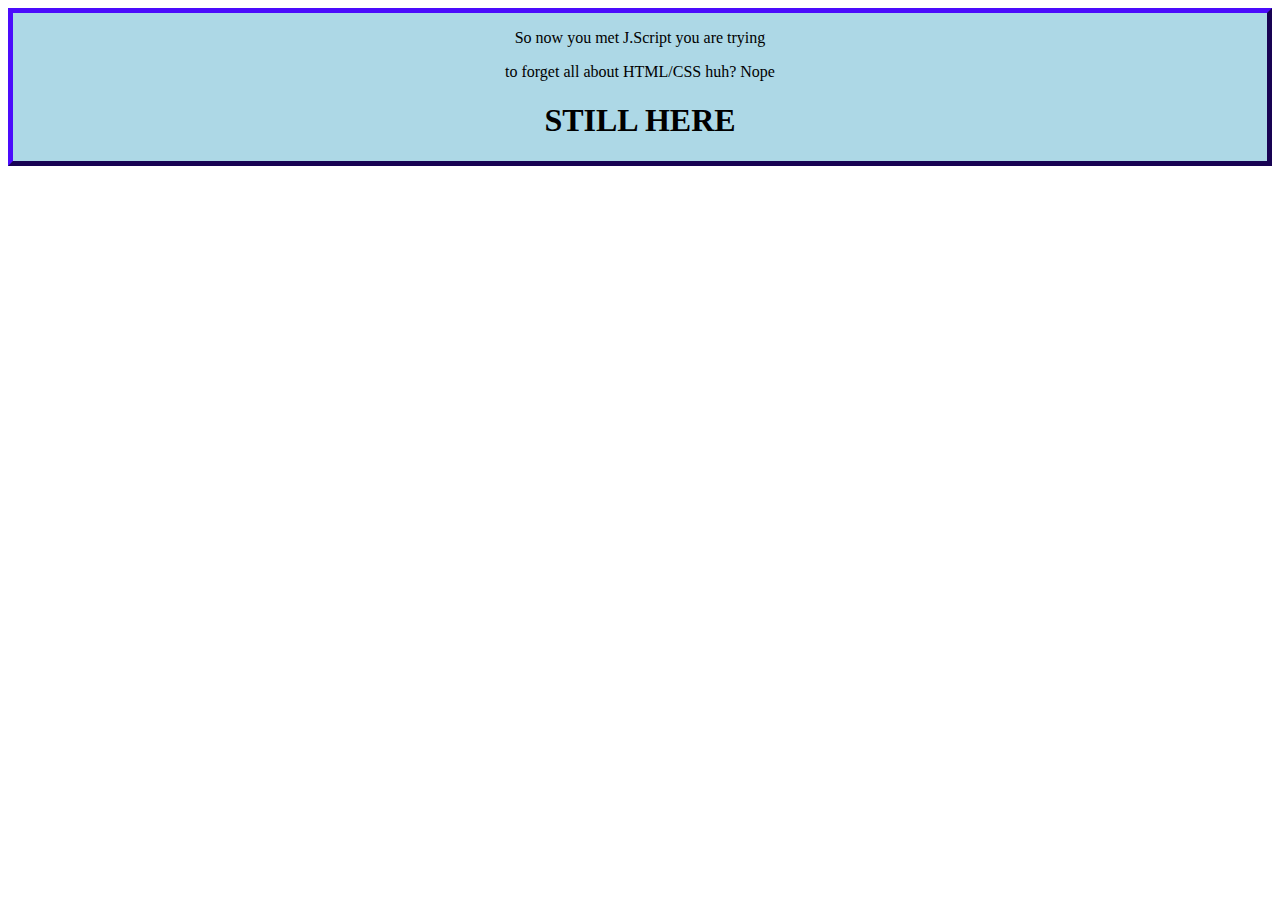
<file: Lesson 1/index.html>
<!DOCTYPE html>
<html lang="en">
<head>
    <meta charset="UTF-8">
    <meta http-equiv="X-UA-Compatible" content="IE=edge">
    <meta name="viewport" content="width=device-width, initial-scale=1.0">
    <script src="script.js"></script>
    <link rel="stylesheet" href="style.css">
    <title>Document</title>
</head>
<body>
    <div class="like">
        <p>So now you met J.Script you are trying</p>
        <p>to forget all about HTML/CSS huh? Nope</p>
        <h1>STILL HERE</h1>


    </div>
        
    </div>

    
</body>
</html>
</file>
<file: Lesson 1/style.css>
.like {
border: 5px outset rgb(50, 8, 167);
  background-color: lightblue;
  text-align: center;}
</file>
